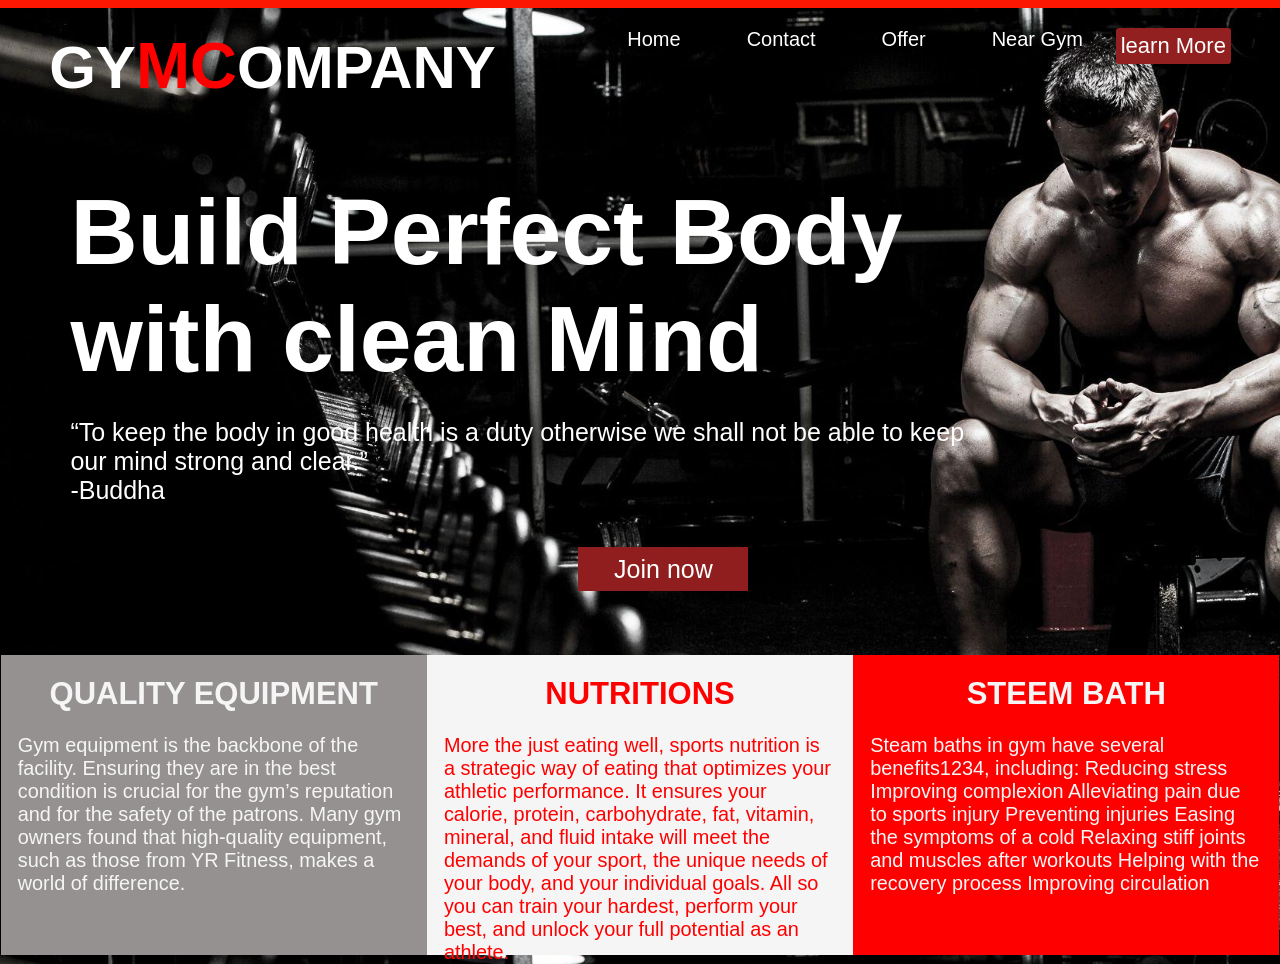
<file: index.html>
<!DOCTYPE html>
<html lang="en">

<head>
    <meta charset="UTF-8">
    <meta http-equiv="X-UA-Compatible" content="IE=edge">
    <meta name="viewport" content="width=device-width, initial-scale=1.0">
    <link rel="stylesheet" href="gm.css">
</head>
<body>
    <header>
    <nav>
        <h1>GY<span>MC</span>OMPANY</h1>
        <ul>
            <li><a>Home</a></li>
            <li><a>Contact</a></li>
            <li><a>Offer</a></li>
            <li><a>Near Gym</a></li>


            <button>learn More</button>
        </ul>
    </nav>

    <section class="container">
        <div class="text">
            <h1>Build Perfect Body <br> with clean Mind</h1>
            <p>“To keep the body in good health is a duty otherwise we shall not be able to keep <br>our mind strong and clear.” <br>
                -Buddha</p>
        <button>Join now</button>
        </div>
    </section>
    </header>

    <section class="facilities">
        <div class="asd" style="color: whitesmoke ; 
        background-color:  rgb(149, 145, 145);">
    
            <h2>Quality Equipment</h2>
            <p>Gym equipment is the backbone of the facility. Ensuring they are in the best condition is crucial for the gym’s reputation and for the safety of the patrons. Many gym owners found that high-quality equipment, such as those from YR Fitness, makes a world of difference.
            </p>
        </div>
    
        <div class="asd" style="color: red; 
        background-color: whitesmoke;">
            <h2>Nutritions</h2>
            <p>More the just eating well, sports nutrition is a strategic way of eating that optimizes your athletic performance. 
                It ensures your calorie, protein, carbohydrate, fat, vitamin, mineral, and fluid intake will meet the demands of your sport, 
                the unique needs of your body, and your individual goals. All so you can train your hardest, perform your best, 
                and unlock your full potential as an athlete.
            </p>
        </div>
    
        <div class="asd" style="color: whitesmoke; 
        background-color: red;">
            <h2>steem Bath</h2>
            <p>Steam baths in gym have several benefits1234, including:
                Reducing stress
                Improving complexion
                Alleviating pain due to sports injury
                Preventing injuries
                Easing the symptoms of a cold
                Relaxing stiff joints and muscles after workouts
                Helping with the recovery process
                Improving circulation</p>
    
        </div>
    </section>

</body>

</html>
</file>
<file: gm.css>
*{
    margin : 0%;
    padding : 0%;
}
body{
    background-image: url("wp2639536.jpg");
    background-size: 109%;
    color: white ;   
    font-family:'mulish',sans-serif;
    border-top: 0.5rem solid #fc1703 ;
}

/* heading in top margin*/
nav{
    display: flex;
    justify-content: center;
    justify-content: space-around;
    margin-top: 20px;
}
nav h1{
    font-size: 60px;
    font-family: 'lato',sans-serif;
}
nav span{
    color: red;
    font-size: 65px;
}

/* learn more botton settings*/
ul button{
    width: 115px;
    height: 36px;
    background-color: rgb(147, 32, 32);
    color: white;
    font-size: 22px;
    border: none;
    border-radius: 3px;
}
ul button:hover{
    cursor: pointer;
    background-color:  rgb(215, 88, 88);
}

/*home,contact....... bottons in without list manner*/
ul{
    display: flex;
    list-style: none;
}

/*list bottons in line without lis*/
ul li a{
    margin-inline: 33px;
    font-size: 20px;
}

/*border style for ul list bottons */
ul li a:hover{
    border-bottom: 2.8px solid rgb(14, 14, 230);
    border-radius: 2.5px;
    margin-top: 2px;
    cursor: pointer;
    font-size: 22px;

}

/* text margin and font size*/
.text{
    margin-left: 5.5%;
    margin-top: 76px;
}

.text h1{
    font-size: 93px;
    

}


/* paragraph=“To keep the body in good health is a duty otherwise we shall not be able to keep <br>our mind strong and clear.” <br>
                -Buddha margin*/
.text p{
    font-size: 25px;
    margin-top: 25px;
    
}


/* join now button margin*/
.text button{
    width: 170px;
    height: 44px;
    background-color:  rgb(145, 30, 30);
    color: white;
    border: none;
    margin-top: 42px;
    margin-left: 42%;
    font-size: 25px;
}
.text button:hover{
    border: 3px solid white;
    background-color: transparent;
    cursor: pointer;
}


/*facilities section start*/
.facilities{
    margin-top: 5%;
    display: flex;
    justify-content: center;
    z-index: 3;
}
.asd{
    width: 33.3%;
    height: 300px;
    display:flex;
    justify-content:flex-start;
    flex-direction: column;
    align-items: center;

}
.asd p{
    margin-top: 5%;
    margin-left: 4%;
    margin-right: 4%;
    font-size: 19.9px;
}

.asd h2{
    font-size: 31px;
    margin-top: 5%;
    text-transform: uppercase;
}
</file>
